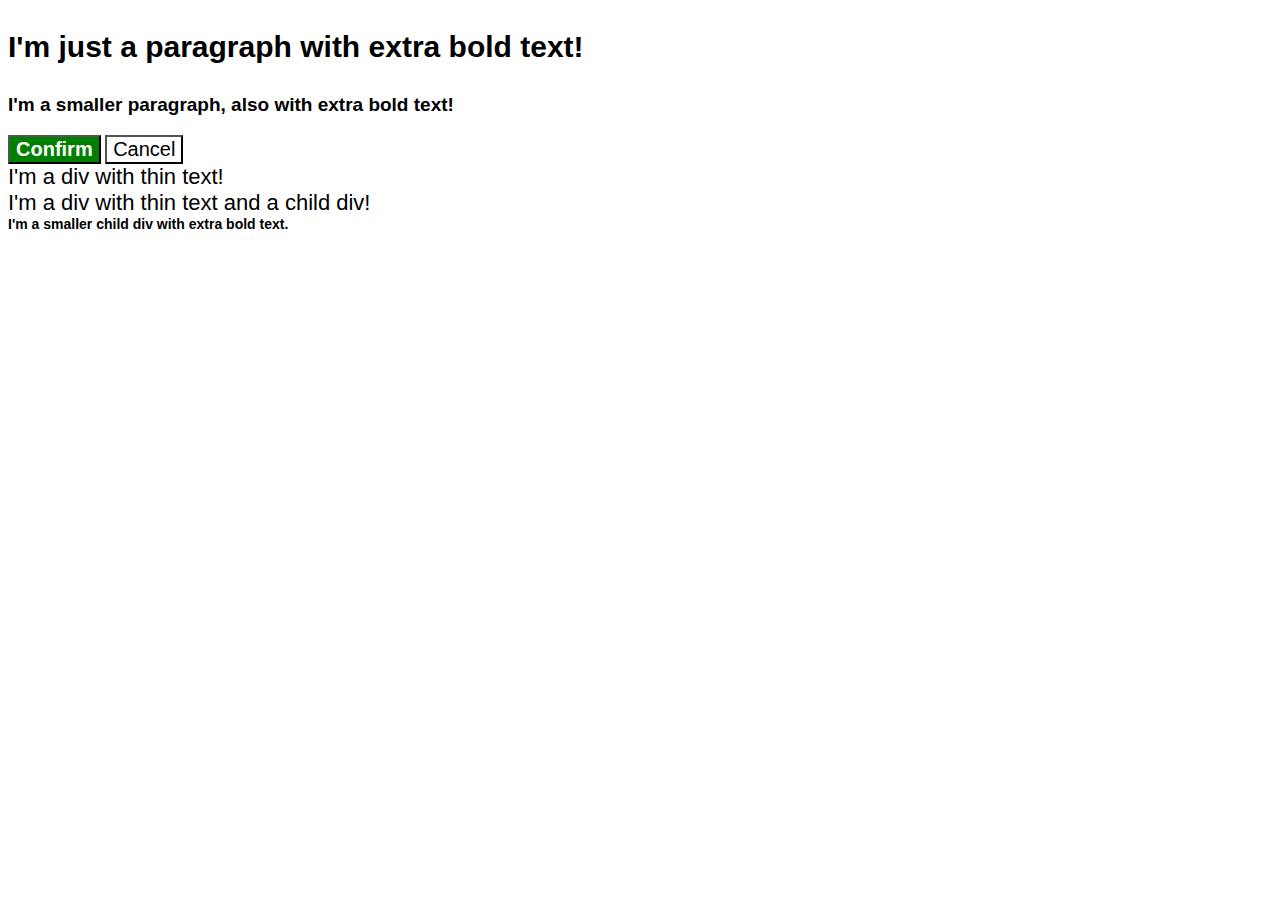
<file: foundations/cascade/01-cascade-fix/index.html>
<!DOCTYPE html>
<html lang="en">
  <head>
    <meta charset="UTF-8">
    <meta http-equiv="X-UA-Compatible" content="IE=edge">
    <meta name="viewport" content="width=device-width, initial-scale=1.0">
    <title>Fix the Cascade</title>
    <link rel="stylesheet" href="style.css">
  </head>
  <body>
    <p class="para">I'm just a paragraph with extra bold text!</p>
    <p class="para small-para">I'm a smaller paragraph, also with extra bold text!</p>

    <button id="confirm-button" class="button confirm">Confirm</button>
    <button id="cancel-button" class="button cancel">Cancel</button>

    <div class="text">I'm a div with thin text!</div>
    <div class="text">I'm a div with thin text and a child div!
      <div class="text child">I'm a smaller child div with extra bold text.</div>
    </div>
  </body>
</html>
</file>
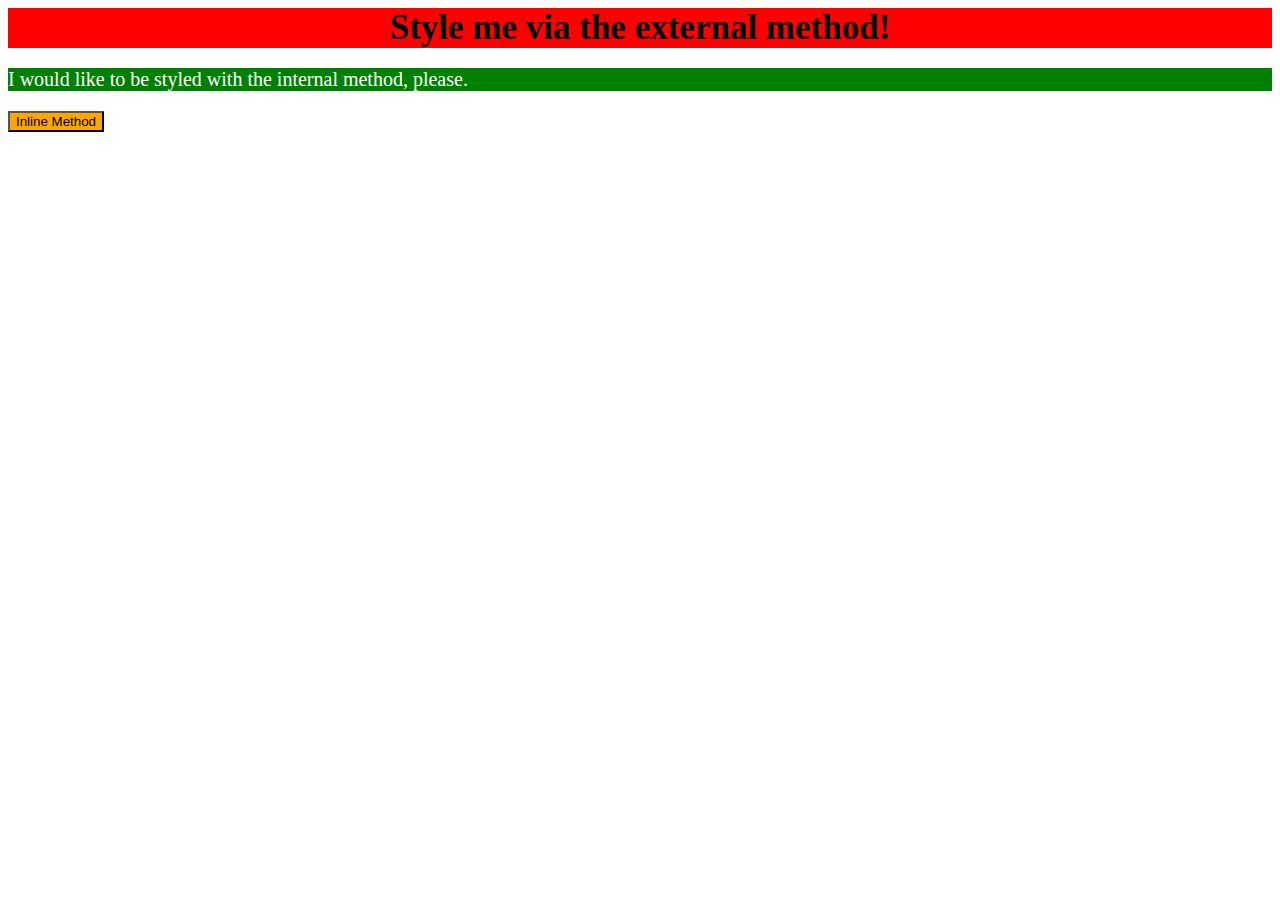
<file: foundations/intro-to-css/01-css-methods/index.html>
<!DOCTYPE html>
<html lang="en">
  <head>
    <meta charset="UTF-8">
    <meta http-equiv="X-UA-Compatible" content="IE=edge">
    <meta name="viewport" content="width=device-width, initial-scale=1.0">
    <link rel="stylesheet" href="01-styles.css">
    <style>
      p {
        font-size: 20px;
        color: white;
        background-color: green;
      }
    </style>
    <title>Methods for Adding CSS</title>
  </head>
  <body>
    <div>Style me via the external method!</div>
    <p>I would like to be styled with the internal method, please.</p>
    <button style="color: black; background-color: orange;">Inline Method</button>
  </body>
</html>
</file>
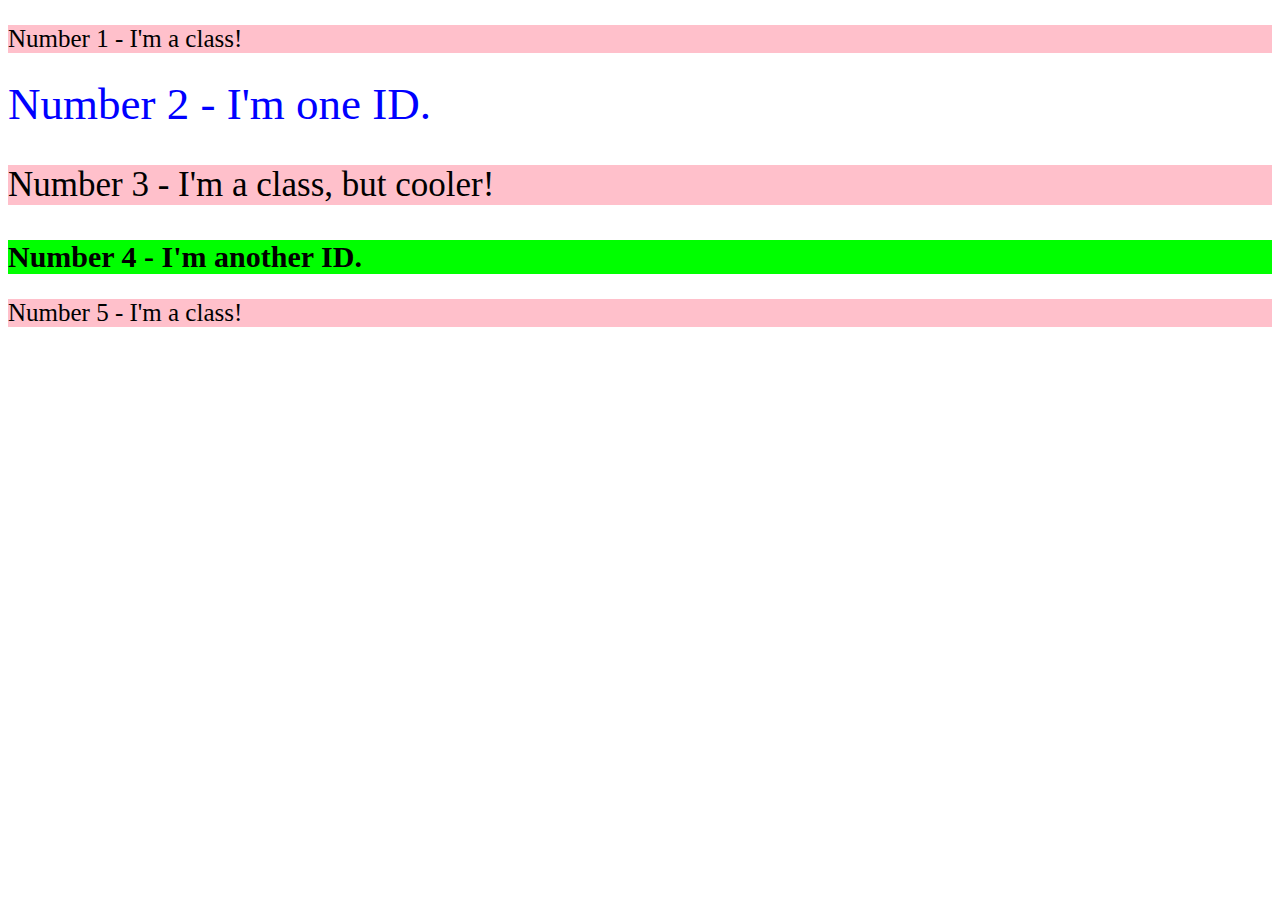
<file: foundations/intro-to-css/02-class-id-selectors/index.html>
<!DOCTYPE html>
<html lang="en">
  <head>
    <meta charset="UTF-8">
    <meta http-equiv="X-UA-Compatible" content="IE=edge">
    <meta name="viewport" content="width=device-width, initial-scale=1.0">
    <title>Class and ID Selectors</title>
    <link rel="stylesheet" href="02-styles.css">
  </head>
  <body>
    <p class="normal">Number 1 - I'm a class!</p>
    <div id="id1">Number 2 - I'm one ID.</div>
    <p class="normal cooler">Number 3 - I'm a class, but cooler!</p>
    <div id="id2">Number 4 - I'm another ID.</div>
    <p class="normal">Number 5 - I'm a class!</p>
  </body>
</html>
</file>
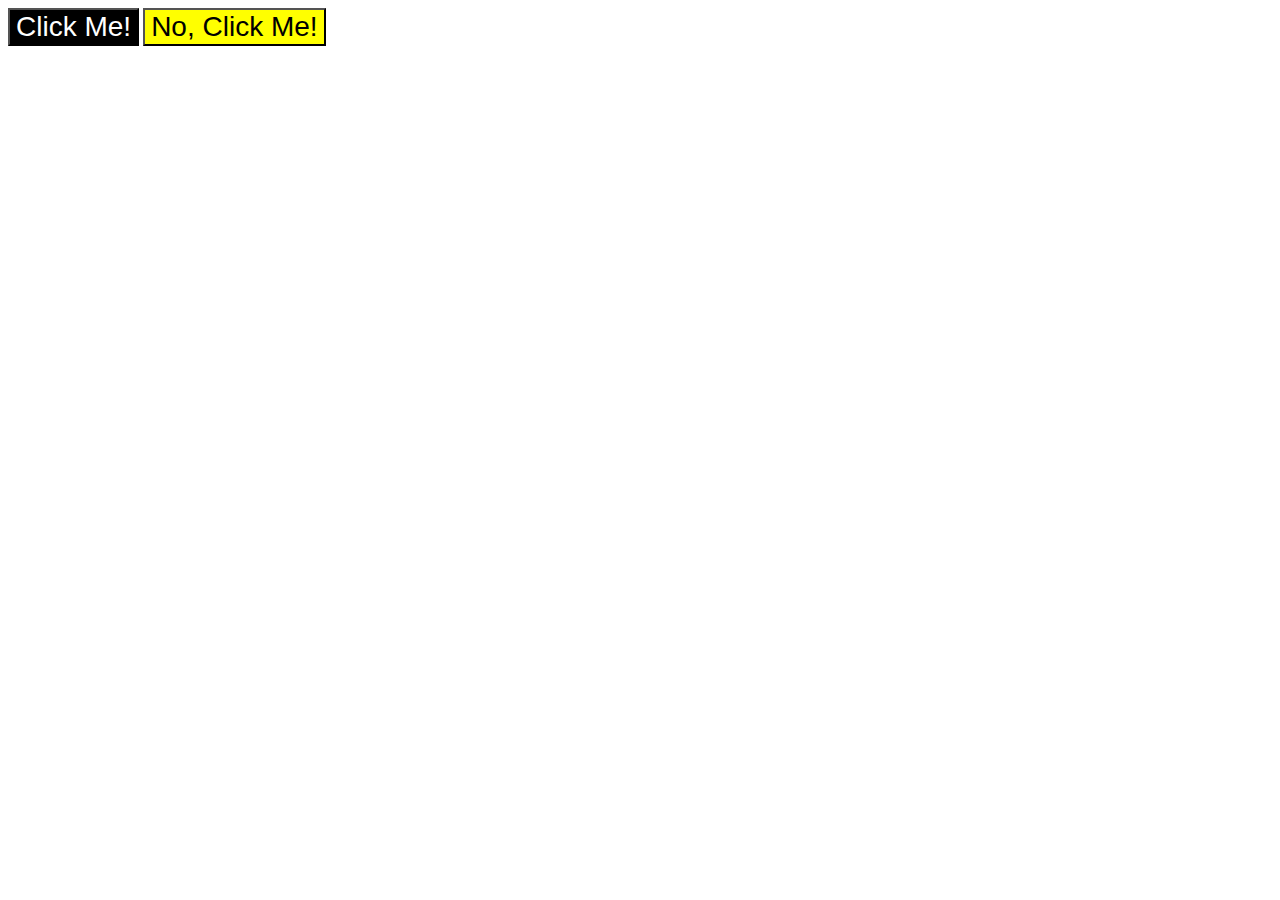
<file: foundations/intro-to-css/03-grouping-selectors/index.html>
<!DOCTYPE html>
<html lang="en">
  <head>
    <meta charset="UTF-8">
    <meta http-equiv="X-UA-Compatible" content="IE=edge">
    <meta name="viewport" content="width=device-width, initial-scale=1.0">
    <title>Grouping Selectors</title>
    <link rel="stylesheet" href="03-styles.css">
  </head>
  <body>
    <button class="button me">Click Me!</button>
    <button class="button no-me">No, Click Me!</button>
  </body>
</html>
</file>
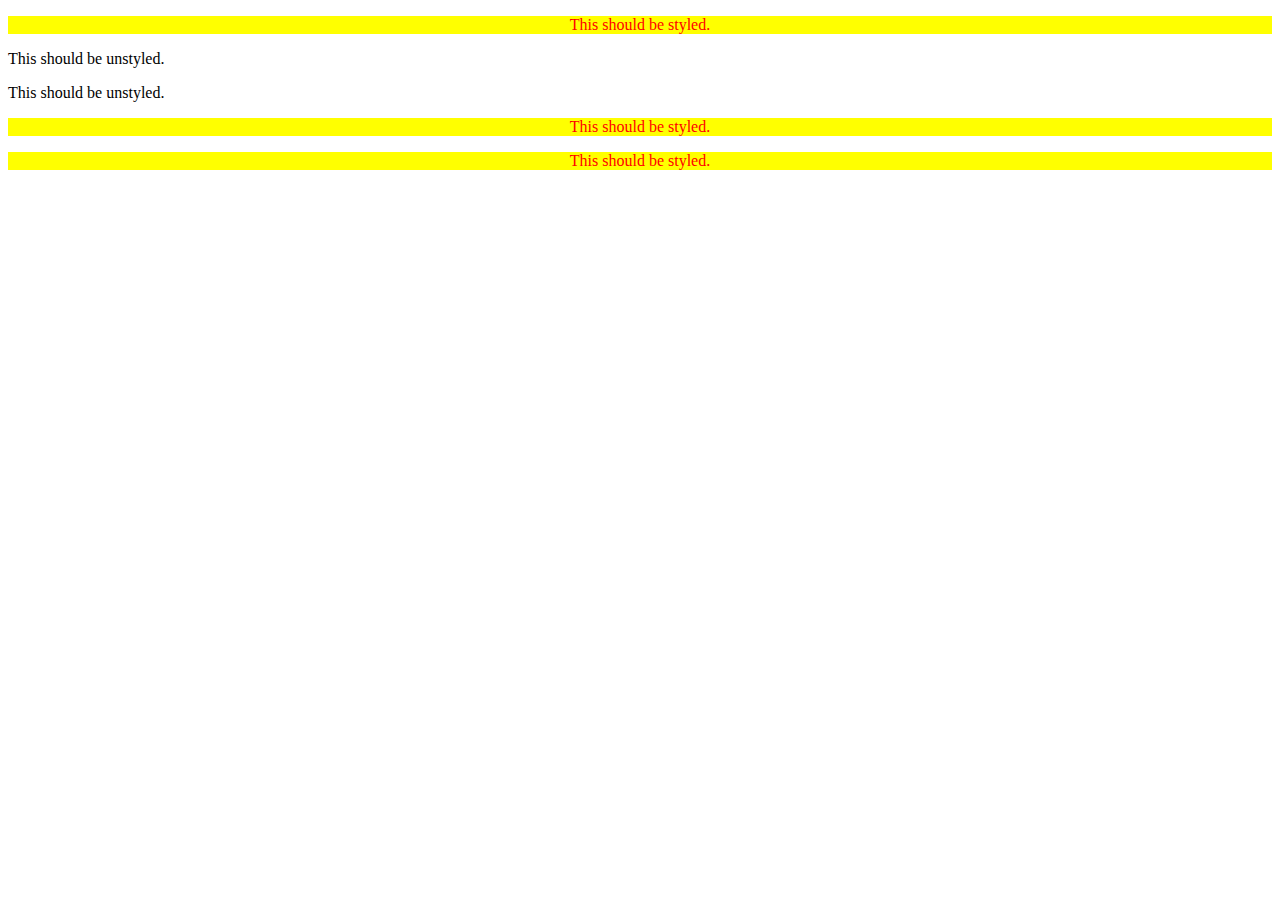
<file: foundations/intro-to-css/05-descendant-combinator/index.html>
<!DOCTYPE html>
<html lang="en">
  <head>
    <meta charset="UTF-8">
    <meta http-equiv="X-UA-Compatible" content="IE=edge">
    <meta name="viewport" content="width=device-width, initial-scale=1.0">
    <title>Descendant Combinator</title>
    <link rel="stylesheet" href="05-styles.css">
  </head>
  <body>
    <div class="container">
      <p class="text">This should be styled.</p>
    </div>
    <p class="text">This should be unstyled.</p>
    <p class="text">This should be unstyled.</p>
    <div class="container">
      <p class="text">This should be styled.</p>
      <p class="text">This should be styled.</p>
    </div>
  </body>
</html>
</file>
<file: foundations/cascade/01-cascade-fix/style.css>
body {
  font-family: Arial, Helvetica, sans-serif;
}

.para,
.small-para {
  color: hsl(0, 0%, 0%);
  font-weight: 800;
}

.para.small-para {
  font-size: 19px;
}

.para {
  font-size: 30px;
}

.button.confirm {
  background: green;
  color: white;
  font-weight: bold;
} 

.button {
  background-color: rgb(255, 255, 255);
  color: rgb(0, 0, 0);
  font-size: 20px;
}

div.text {
  color: rgb(0, 0, 0);
  font-size: 22px;
  font-weight: 100;
}

.text .child {
  color: rgb(0, 0, 0);
  font-weight: 800;
  font-size: 14px;
}
</file>
<file: foundations/intro-to-css/01-css-methods/01-styles.css>
div {
    font-family: 'Times New Roman';
    text-align: center;
    background-color: red;
    font-weight: bold;
    color: black;
    font-size: 35px;
}
</file>
<file: foundations/intro-to-css/02-class-id-selectors/02-styles.css>
.normal {
    background-color: pink;
    font-size: 25px;
}

.cooler {
    font-size: 35px;
}

#id1 {
    color: blue;
    font-size: 45px;
}

#id2 {
    background-color: lime;
    font-size: 30px;
    font-weight: bold;
}
</file>
<file: foundations/intro-to-css/03-grouping-selectors/03-styles.css>
.button {
    font-family: 'Helvetica', 'Times New Roman', 'sans-serif';
    font-size: 28px;
}

.me {
    color: white;
    background-color: black;
}

.no-me {
    background-color: yellow;
}
</file>
<file: foundations/intro-to-css/05-descendant-combinator/05-styles.css>
.container .text {
    text-align: center;
    background-color: yellow;
    color: red;
}
</file>
